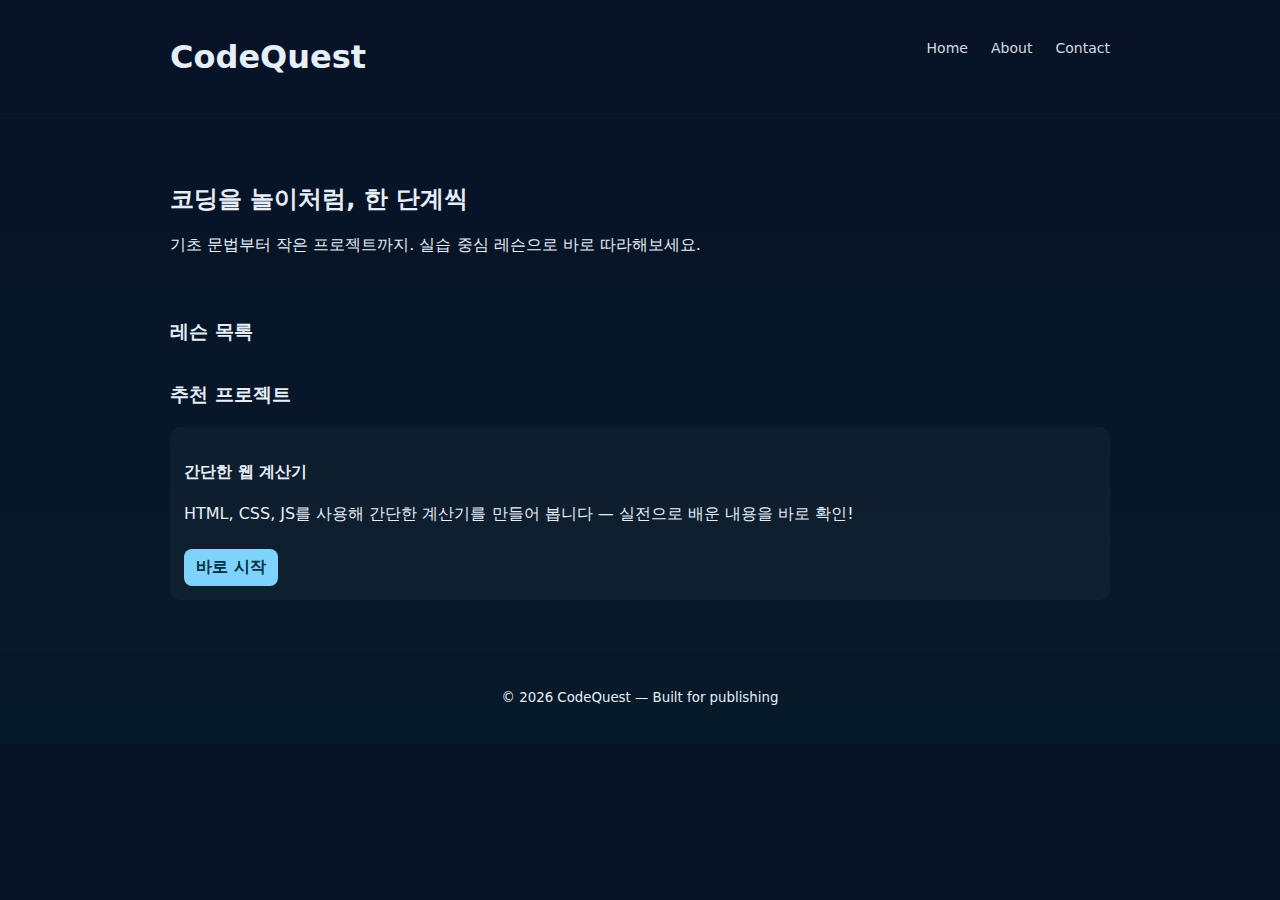
<file: index.html>
<!doctype html>
<html lang="ko">
<head>
  <meta charset="utf-8" />
  <meta name="viewport" content="width=device-width,initial-scale=1" />
  <title>CodeQuest — Learn Programming the Fun Way</title>
  <link rel="stylesheet" href="/styles.css">
  <meta name="description" content="실습 중심의 코딩 레슨 — HTML, CSS, JavaScript 기초부터 작은 프로젝트까지.">
</head>
<body>
  <header class="site-header">
    <div class="container">
      <h1 class="logo">CodeQuest</h1>
      <nav>
        <a href="/index.html">Home</a>
        <a href="/about.html">About</a>
        <a href="/contact.html">Contact</a>
      </nav>
    </div>
  </header>

  <main class="container">
    <section class="hero">
      <h2>코딩을 놀이처럼, 한 단계씩</h2>
      <p>기초 문법부터 작은 프로젝트까지. 실습 중심 레슨으로 바로 따라해보세요.</p>
    </section>

    <section id="lessons-section">
      <h3>레슨 목록</h3>
      <div id="lessons" class="cards"></div>
    </section>

    <section id="featured">
      <h3>추천 프로젝트</h3>
      <div class="project-card">
        <h4>간단한 웹 계산기</h4>
        <p>HTML, CSS, JS를 사용해 간단한 계산기를 만들어 봅니다 — 실전으로 배운 내용을 바로 확인!</p>
        <a class="btn" href="/lesson-templates/lesson-3.html">바로 시작</a>
      </div>
    </section>
  </main>

  <footer class="site-footer">
    <div class="container">
      <small>© <span id="year"></span> CodeQuest — Built for publishing</small>
    </div>
  </footer>

  <script src="/data/lessons.json" type="application/json" id="lessons-data"></script>
  <script src="/app.js"></script>
</body>
</html>
</file>
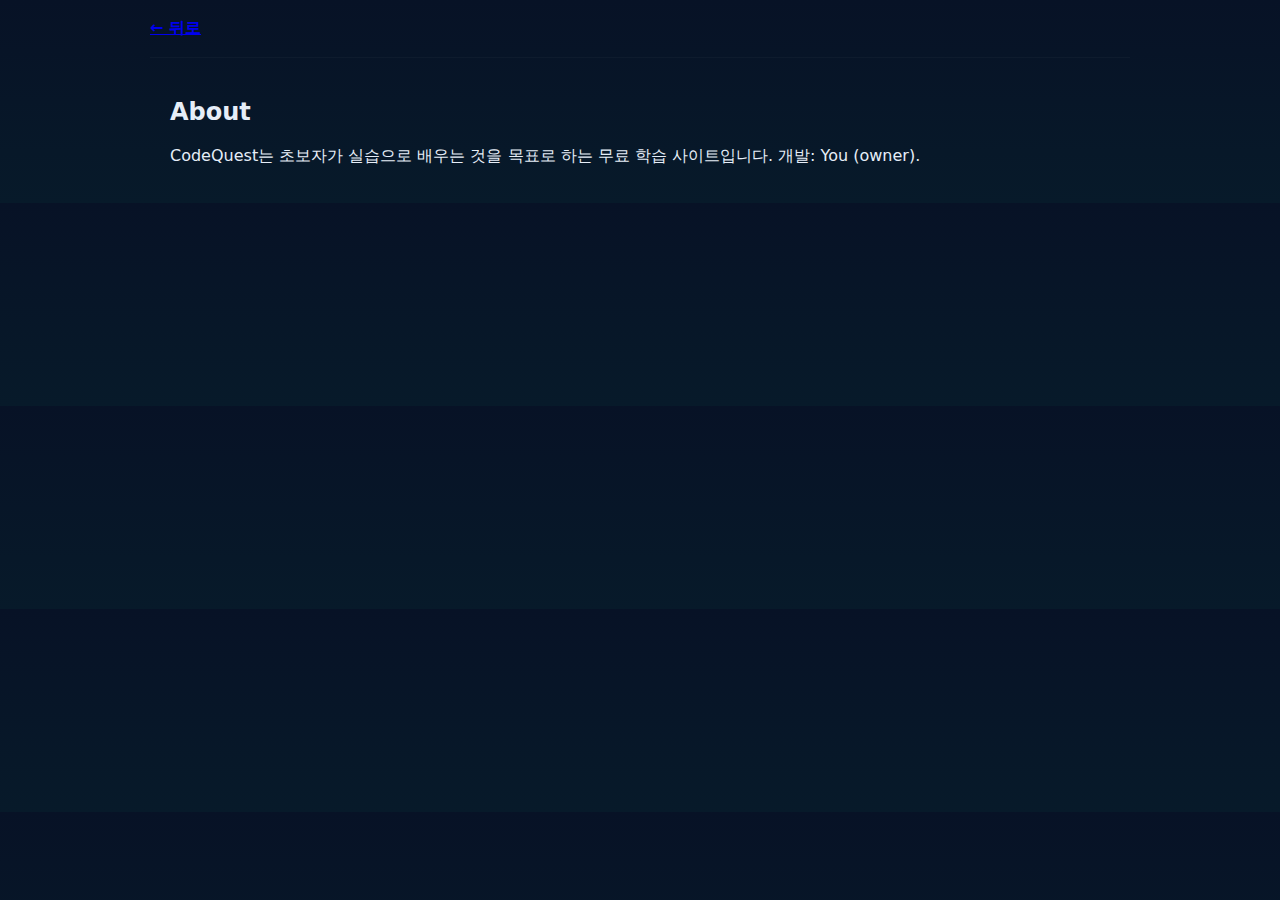
<file: about.html>
<!doctype html>
<html lang="ko"><head><meta charset="utf-8"><meta name="viewport" content="width=device-width,initial-scale=1"><title>About — CodeQuest</title><link rel="stylesheet" href="/styles.css"></head><body>
<header class="site-header container"><a href="/index.html" class="logo">← 뒤로</a></header>
<main class="container">
<h2>About</h2>
<p>CodeQuest는 초보자가 실습으로 배우는 것을 목표로 하는 무료 학습 사이트입니다. 개발: You (owner).</p>
</main></body></html>
</file>
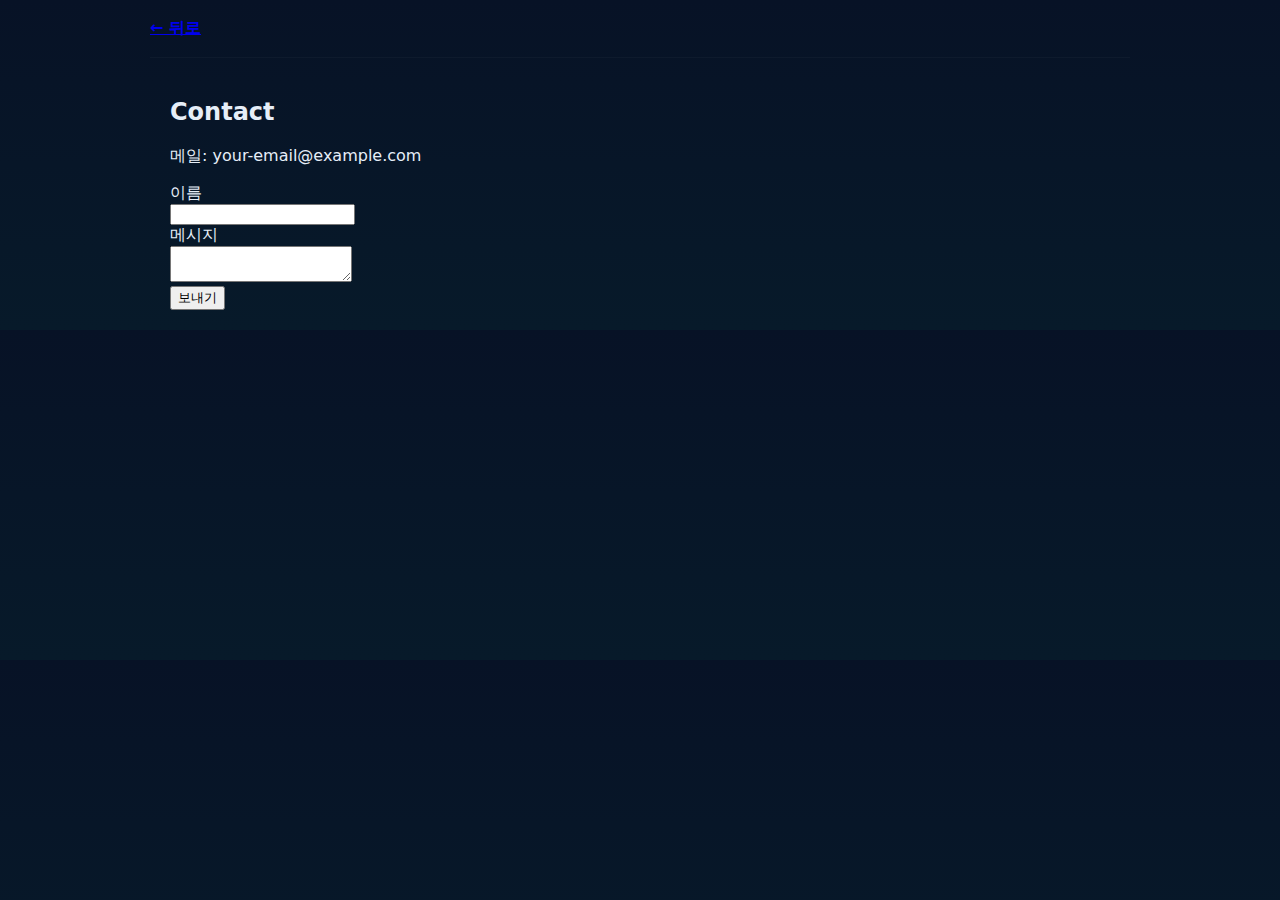
<file: contact.html>
<!doctype html>
<html lang="ko"><head><meta charset="utf-8"><meta name="viewport" content="width=device-width,initial-scale=1"><title>Contact — CodeQuest</title><link rel="stylesheet" href="/styles.css"></head><body>
<header class="site-header container"><a href="/index.html" class="logo">← 뒤로</a></header>
<main class="container">
<h2>Contact</h2>
<p>메일: your-email@example.com</p>
<form action="#" method="post">
  <label>이름<br><input name="name"></label><br>
  <label>메시지<br><textarea name="message"></textarea></label><br>
  <button type="submit">보내기</button>
</form>
</main></body></html>
</file>
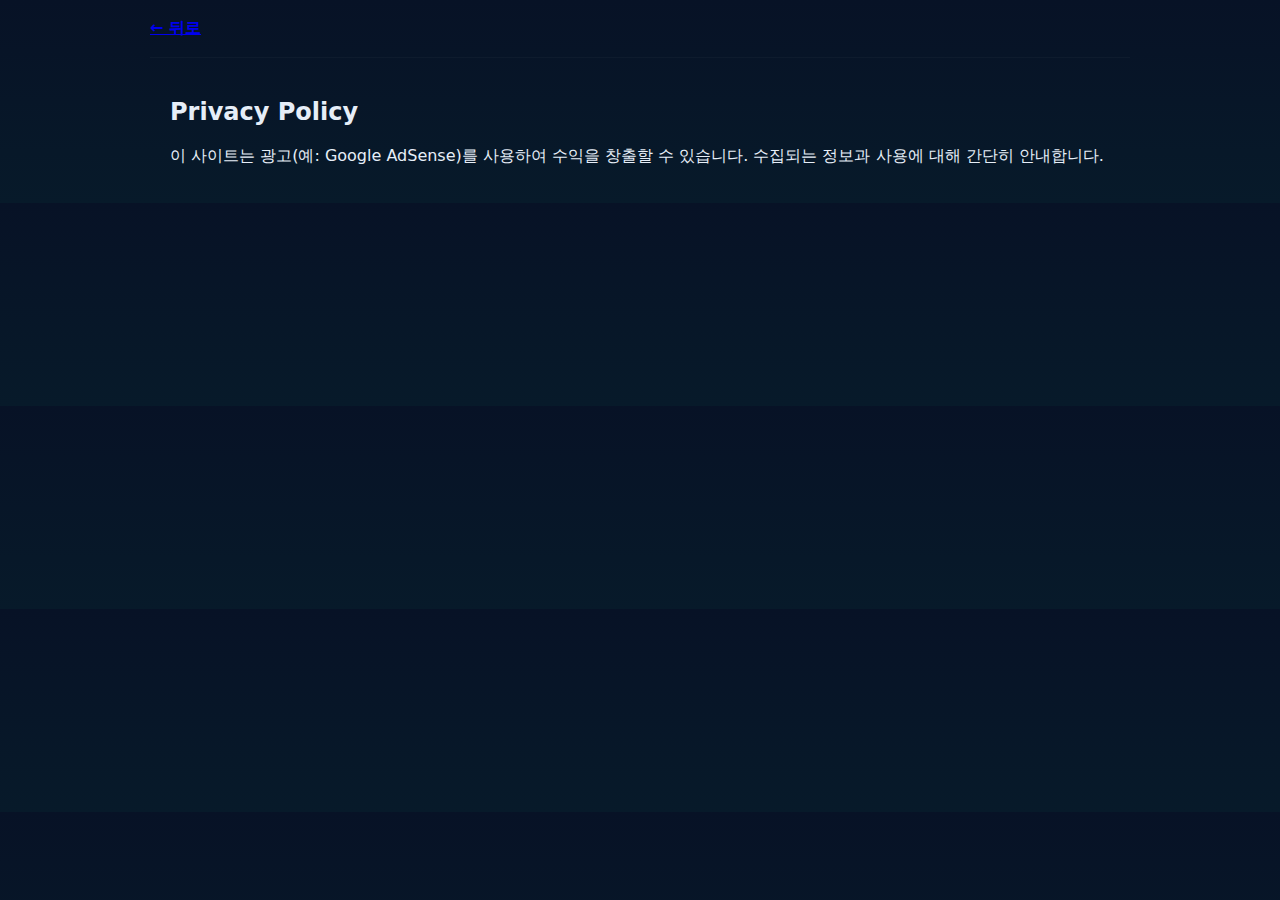
<file: privacy.html>
<!doctype html>
<html lang="ko"><head><meta charset="utf-8"><meta name="viewport" content="width=device-width,initial-scale=1"><title>Privacy Policy — CodeQuest</title><link rel="stylesheet" href="/styles.css"></head><body>
<header class="site-header container"><a href="/index.html" class="logo">← 뒤로</a></header>
<main class="container">
<h2>Privacy Policy</h2>
<p>이 사이트는 광고(예: Google AdSense)를 사용하여 수익을 창출할 수 있습니다. 수집되는 정보과 사용에 대해 간단히 안내합니다.</p>
</main></body></html>
</file>
<file: styles.css>
:root{
  --bg:#0f1724; --card:#0b1220; --accent:#7dd3fc; --text:#e6eef8;
}
*{box-sizing:border-box}
body{
  margin:0; font-family:Inter,system-ui,Arial; background:linear-gradient(180deg,#071226 0%, #071a2a 100%); color:var(--text);
}
.container{max-width:980px;margin:0 auto;padding:20px;}
.site-header{background:transparent;padding:18px 0;border-bottom:1px solid rgba(255,255,255,0.03)}
.logo{display:inline-block;margin:0;font-weight:700}
nav{float:right}
nav a{color:var(--text);text-decoration:none;margin-left:18px;font-size:14px;opacity:0.9}
.hero{padding:28px 0}
.cards{display:grid;grid-template-columns:repeat(auto-fit,minmax(220px,1fr));gap:16px;margin-top:12px}
.card{background:var(--card);padding:16px;border-radius:12px;box-shadow:0 6px 18px rgba(2,6,23,0.6)}
.card h4{margin:0 0 8px}
.btn{display:inline-block;padding:8px 12px;border-radius:8px;background:var(--accent);color:#003040;text-decoration:none;font-weight:600;margin-top:8px}
.project-card{background:rgba(255,255,255,0.03);padding:14px;border-radius:10px}
.site-footer{padding:18px 0;text-align:center;border-top:1px solid rgba(255,255,255,0.03);margin-top:28px}
pre{overflow:auto}
</file>
